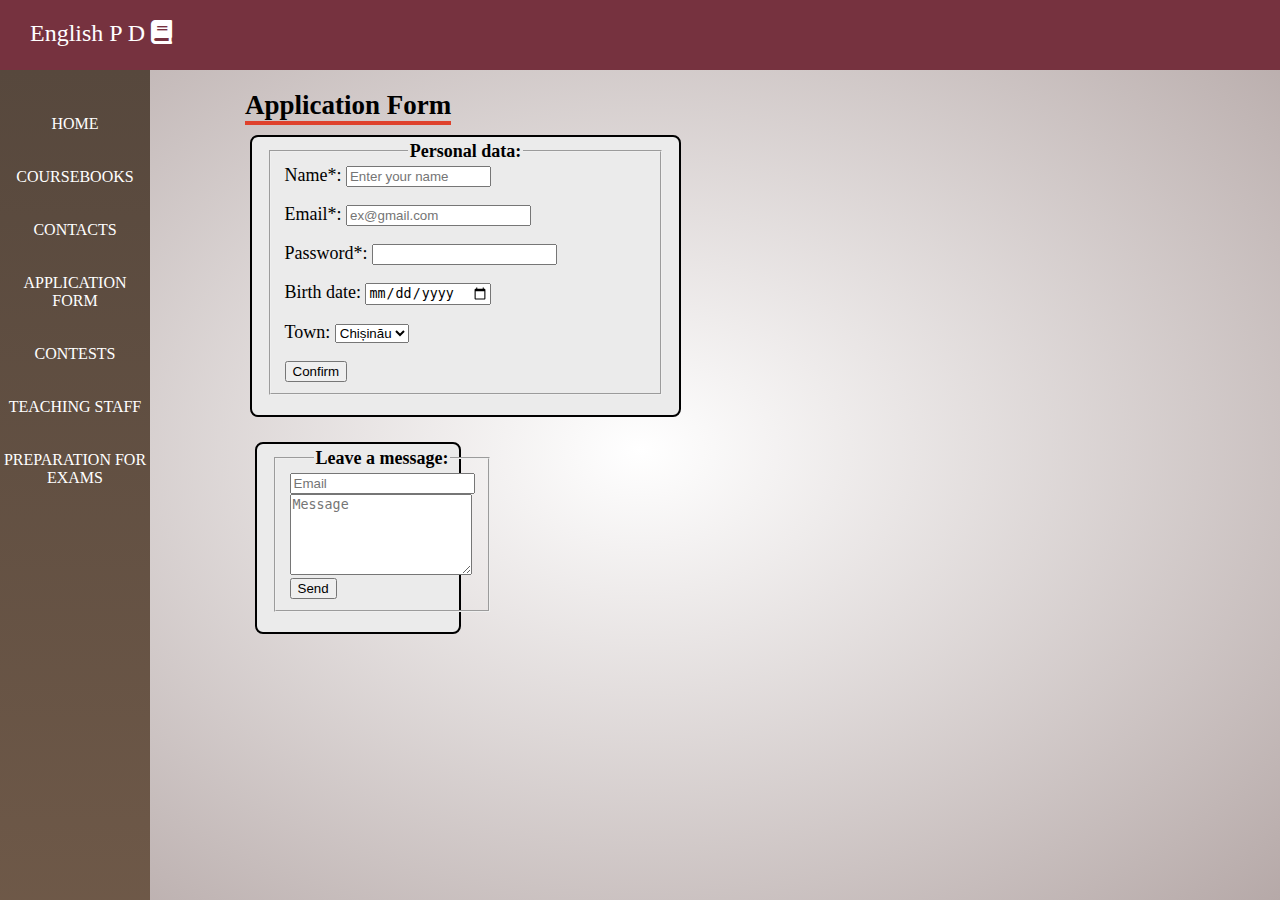
<file: pages/applicationform.html>
<!DOCTYPE html>
<html>
    <head>
      <meta charset="UTF-8" />
      <link rel="stylesheet" type="text/css" href="../css/style.css" />
      <meta name="viewport" content="width=device-width, initial-scale=1.0" />
      <link rel="stylesheet" href="https://cdnjs.cloudflare.com/ajax/libs/font-awesome/5.15.2/css/all.min.css" />
      <link rel="icon" href="images/logo.png" />

      <title>English Philology Departement</title>      
    </head>

    <body>
        <header>
          <a href="../index.html">
            English P D
            <i class="fas fa-book"></i>
          </a>
          <i id="menu-btn" class="fas fa-bars" onclick="show()"></i>
        </header>
        
        <div class="page-container">

          <aside id="side-menu">
            <a href="../index.html">Home</a>
            <a href="coursebooks.html">Coursebooks</a>
            <a href="contacts.html">Contacts</a>
            <a href="applicationform.html">Application Form</a>
            <a href="contests.html">Contests</a>
            <a href="teachingstaff.html">Teaching Staff</a>
            <a href="preparationforexams.html">Preparation for Exams</a>

          </aside>
            

        
          <main>
             <h2 class="title">Application Form</h2>

             <div class="row">
                <div class="col-50">
                    <div class="contact-form"> 

                    <form autocomplete="off">
                       <fieldset>
                            <legend class="centered"><b>Personal data:</b></legend>
                      
                        <label for="nume" >Name*: </label>
                        <input type="text" id="nume" size="15" minlength="3" maxlength="15" placeholder="Enter your name" required />
            
                        <br/><br/>
                        <label for="email">Email*: </label>
                        <input type="email" id="email" placeholder="ex@gmail.com" required />
            
                        <br/><br/>
                        <label for="parola">Password*: </label>
                        <input type="password" id="parola" required minlength="8" />
            
                        <br/><br/>
                        <label for="data-nastere">Birth date: </label>
                        <input type="date" id="data-nastere" />
            
                        <br/><br/>
                        <label for="localitatea">Town: </label>
                        <select id="localitatea">
                            <option selected>Chișinău</option>
                            <option>Orhei</option>
                            <option>Ungheni</option>

                        </select>
                        <br/><br/>
                        <input type="submit" value="Confirm" />
                      </fieldset>
                      </form> 

                   
               </div>
               <div class="col-50">
                
               <form class="message">
                <fieldset>
                  <legend class="centered"><b>Leave a message:</b></legend>
                <input type="email" id="email" placeholder="Email" required />
                <textarea id="message" rows="5" placeholder="Message" required></textarea>
                <input type="submit" value="Send" onclick="sendEmail()"/>
              </fieldset>
             
                </form> 
              </div>
            </div>

          </main>

        </div>

    
    <script src="../js/main.js"></script>
    </body>

    
</html>
</file>
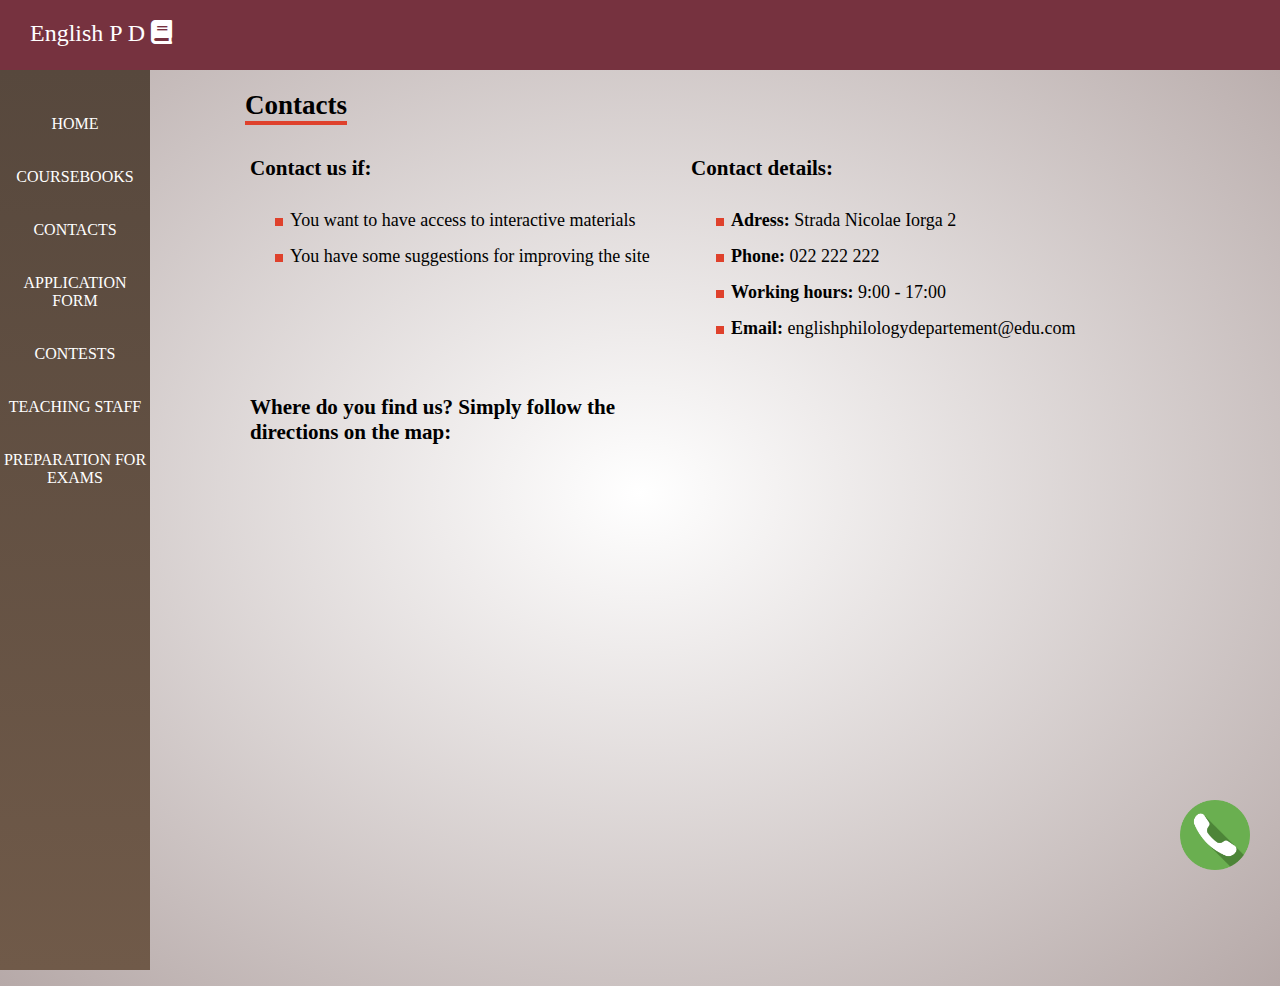
<file: pages/contacts.html>
<!DOCTYPE html>
<html>
    <head>
      <meta charset="UTF-8" />
      <link rel="stylesheet" type="text/css" href="../css/style.css" />
      <meta name="viewport" content="width=device-width, initial-scale=1.0" />
      <link rel="stylesheet" href="https://cdnjs.cloudflare.com/ajax/libs/font-awesome/5.15.2/css/all.min.css" />
      <link rel="icon" href="images/logo.png" />
      

      <title>English Philology Departement</title>
      
           
    </head>

    <body>
     
    
        <header>
          <a href="../index.html">
            English P D
            <i class="fas fa-book"></i>
          </a>
          <i id="menu-btn" class="fas fa-bars" onclick="show()"></i>
        </header>
        
        <div class="page-container">

          <aside id="side-menu">
            <a href="../index.html">Home</a>
            <a href="coursebooks.html">Coursebooks</a>
            <a href="contacts.html">Contacts</a>
            <a href="applicationform.html">Application Form</a>
            <a href="contests.html">Contests</a>
            <a href="teachingstaff.html">Teaching Staff</a>
            <a href="preparationforexams.html">Preparation for Exams</a>

          </aside>
            
          <main>
             <h2 class="title">Contacts</h2>

             <div class="row">
                <div class="col-50">
                    <h3>Contact us if:</h3>

                    <ul class="contact-list">
                       <li>You want to have access to interactive materials</li>
                       <li>You have some suggestions for improving the site</li>       
                   </ul> 
               </div>
            
                 <div class="col-50">
                     <h3>Contact details:</h3>

                     <ul class="contact-list">
                        <li><b>Adress:</b> Strada Nicolae Iorga 2</li>
                        <li><b>Phone:</b> 022 222 222</li>
                        <li><b>Working hours:</b> 9:00 - 17:00</li>
                        <li><b>Email:</b> englishphilologydepartement@edu.com</li>   
                    </ul> 
                </div>
             </div>

             <div class="row">
                 <div class="col-50">
                    <h3>Where do you find us? Simply follow the directions on the map:</h3>
                    <iframe src="https://www.google.com/maps/embed?pb=!1m18!1m12!1m3!1d2719.9952079447844!2d28.819474415574323!3d47.02069907915021!2m3!1f0!2f0!3f0!3m2!1i1024!2i768!4f13.1!3m3!1m2!1s0x40c97dd2b99f5181%3A0xcc14656b2e2d46a7!2sStrada%20Nicolae%20Iorga%202%2C%20Chi%C8%99in%C4%83u%2C%20Moldova!5e0!3m2!1sro!2s!4v1626879440828!5m2!1sro!2s" width="600" height="450" style="border:0;" allowfullscreen="" loading="lazy"></iframe>
                 </div>
             </div>
          </main>
        </div>

        <a target="_blank" href="https://www.cambridge.org/us/cambridgeenglish/catalog/secondary/think">
          <img class="contact-img" src="../images/phone.png">
        </a>

        
        <script src="../js/main.js"></script>

    </body>

    
</html>
</file>
<file: css/style.css>
@import url('https://fonts.googleapis.com/css2?family=Noto+Serif&family=Playfair+Display&display=swap');

*{
    box-sizing: border-box;
}

::-webkit-scrollbar {
    width: 6px;
}

::-webkit-scrollbar-thumb {
    background: #a8a8a8;
    border-radius: 8px;
}

body {
    margin: 0;
    background-color: rgb(247, 244, 244);
    font-size: 18px;
    font-family: 'Noto Serif', serif;
    max-width: 100%;
}

header {
    height: 70px;
    background-color: #76323f;
    position: fixed;
    width: 100%;
    padding: 20px;
    padding-left: 30px;
    font-size: 24px;
    z-index: 2;
}

header a {
    color: white;
    text-decoration: none;
}

.page-container {
    min-height: 100vh;
    padding-top: 70px;
}

main {
    margin: 10px 10% 60px 220px;
    padding: 0px 25px;
}

aside {
    width: 150px;
    height: 100vh;
    position: fixed;
    background: linear-gradient(to bottom, #57483d,#705a49);
    padding-top: 10px;
    font-size: 16px;
    z-index: 2;
}

aside a {
    display: block;
    color: white;
    text-transform: uppercase;
    text-decoration: none;
    text-align: center;
    margin-top: 35px;
}

.logo {
    margin-left: 5px;
    font-size: 26px;
    color: red;
}

p {
    line-height: 170%;
    border-left: 6px solid #df412c;
    padding-left: 12px;
}

p::first-letter {
    font-size: 32px;
    font-weight: bold;
}

.row {
    overflow: auto;
}

[class^="col-"] {
    float: left;
    padding: 5px;
}

.col-10 {width: 10%; }
.col-20 {width: 20%; }
.col-30 {width: 30%; }
.col-33 { width: 33.3%; }
.col-40 {width: 40%; }
.col-50 {width: 50%; }
.col-60 {width: 60%; }
.col-70 {width: 70%; }
.col-80 {width: 80%; }
.col-90 {width: 90%; }
.col-100 {width: 100%; }

.title {
    border-bottom: 4px solid #df412c;
    margin-bottom: 5px;
    margin-top: 10px;
    display: inline-block;
}

.intro-video {
    display: block;
    max-height: 50vh;
    margin: 40px auto;
    max-width: 100%;
    border-radius: 8px;
}

.gallery {
    display: flex;
    justify-content: space-around;
    flex-wrap: wrap;
    margin-top: 40px;
}

.gallery img {
    width: 200px;
    height: 200px;
    object-fit: cover;
    border-radius: 5px;
    transition: all 0.3;

}

.gallery img:hover {
    transform: scale(1.05);
    transition: all 0.3s;
}

.row-material {
    margin-top: 25px;
}

.material {
    padding: 0px 15px 15px 15px;
    background-color: #e9e9e9;
    border-radius: 8px;
    border: 1px solid #df412c;
    height: 250px;
    overflow-y: scroll;
}

.contact-list {
    line-height: 200%;
    list-style: linear-gradient(#df412c, #df412c);
}

.map {
    width: 100%;
    max-width: 460px;
    height: 450px;
    border-radius: 8px;
    border: 2px solid #df412c !important;
    position: fixed;

}

.centered {
    text-align: center;
}

.contact-form {
    background-color: rgb(235, 235, 235);
    border-radius: 8px;
    border: 2px solid;
    max-width: 500px;
    font-family: inherit;
    line-height: 100%;
    padding: 5px 15px 20px 15px;
}

.message {
    background-color: rgb(235, 235, 235);
    border-radius: 8px;
    border: 2px solid;
    max-width: 500px;
    font-family: inherit;
    margin-top: 20px;
    line-height: 100%;
    padding: 5px 15px 20px 15px;
    
}

#tabel-carti {
    border: 3px solid #461008;
    margin-left: auto;
    margin-right: auto;
    border-spacing: 8px;
    border-radius: 8px;
    background-color: white;
    background: linear-gradient(white rgb(240, 222, 222));
    width: 700px;
    overflow: scroll;
}

#tabel-carti td {
    border: 3px solid rgb(70, 14, 14);
    border-radius: 8px;
    padding: 5px;
}

#tabel-carti th {
    border: 3px solid rgb(87, 84, 84);
    border-radius: 8px;
    padding: 5px;
}

#tabel-carti tr:hover {
    background-color: rgb(230, 230, 230);
}

#tabel-carti tr:nth-child(2n) {
    background-color: rgb(252, 253, 220);
}

#tabel-carti tr:first-child {
    background-color: transparent !important;
}

#tabel-carti tr {
    border: 3px solid rgb(70, 14, 14);
    border-radius: 8px;
    padding: 5px;
}

#tabel-carti li {
    border: 3px solid rgb(87, 84, 84);
    border-radius: 8px;
    padding: 5px;
}

.contact-img {
    width: 70px;
    position: fixed;
    bottom: 30px;
    right: 30px;
    z-index: 0;
}

.contact-img:hover {
    transform: scale(1,1);
    filter: drop-shadow(3px 4px 5px green);
}

.img-float {
    height: 150px;
    float: right;
   
}

.contests {
    border: 2px solid rgb(128, 0, 0);
    width: 30%;
    height: 300px;
    overflow: auto;
    padding: 6px;
    border-radius: 6px;
    background: linear-gradient( to right, white, rgb(247, 187, 187)) ;
    float: left;
    box-sizing: border-box;
    margin-left: 10%;
    margin-top: 80px;    

}

.contests:hover {
    background: rgb(245, 200, 200);
    
}

.contests img {
    width: 130px;
    height: 130px;
    object-fit: cover;
    float: right;
    border-radius: 50%;
}

@import url('https://fonts.googleapis.com/css2?family=Roboto:wght@300&display=swap');

body {
    font-family: Roboto;
    font-size: 18px;
    background: radial-gradient(white, #b6a9a8);
    min-height: 100vh;
}

.transform {
    width: 350px;
    margin-left: 100px;
    margin-top: 20px;
    border: 8px solid red;
    
}

.transform:hover {
    transform: skewY(5deg) scale(1.05);
    border: 8px solid blue;
    transition: 1s border;
}

h1 {
    text-align: center;
}

.galerie{
    overflow: auto;
    text-align: center;
    
}

.galerie img {
    width: 220px;
    height: 220px;
    object-fit: cover;
    margin-right: 15px;
    margin-bottom: 20px;
    border: 6px solid #2e284d;
    filter: drop-shadow(7px 5px 1px #605f8dd2);
    transition: 1s transform, 1s filter;
    overflow: auto;
    
}

.galerie img:hover {
    transform: scale(1.05) skew(-1deg);
    transition: 1s transform, 1s filter ;
    filter: brightness(115%) drop-shadow(7px 5px 1px #62628dd2);
}    

a {
    text-decoration: none;
}

#menu-btn {
    color: white;
    font-size: 28px;
    position: absolute;
    top: 22px;
    right: 25px;
    display: none;
}

.show {
    display: block !important;
}

.centered {
    text-align: center;
}

.descriere {
    background-color: rgba(255, 255, 255, 0.657);
    border-radius: 10px;
}

p {
    line-height: 140%;
}

.teacher p{
    text-align: justify;
    font-size: 23px;
}

.teacher img {
    border-radius: 10px;
    height: 210px;
    object-fit: cover;
    margin-left: auto;
    margin-right: auto;
    display: block;
}

::selection {
    background-color: rgb(156, 48, 48);
    color: white;
}










/* MEDIA TREBUIE SA FIE LA URMA */
@media (max-width: 768px) {
    body {
        font-size: 16px;
    }

    [class^="col-"] {
        width: 100%;
    }

    main {
        margin: 10px 15px 20px 15px;
    }

    aside {
        display: none;
        height: auto;
        width: 100%;
        padding-right: 0px;
        padding-bottom: 25px;
    }

    .gallery img {
        width: 130px;
        height: 130px;
    }

    #menu-btn {
        display: block;
    }


}
</file>
